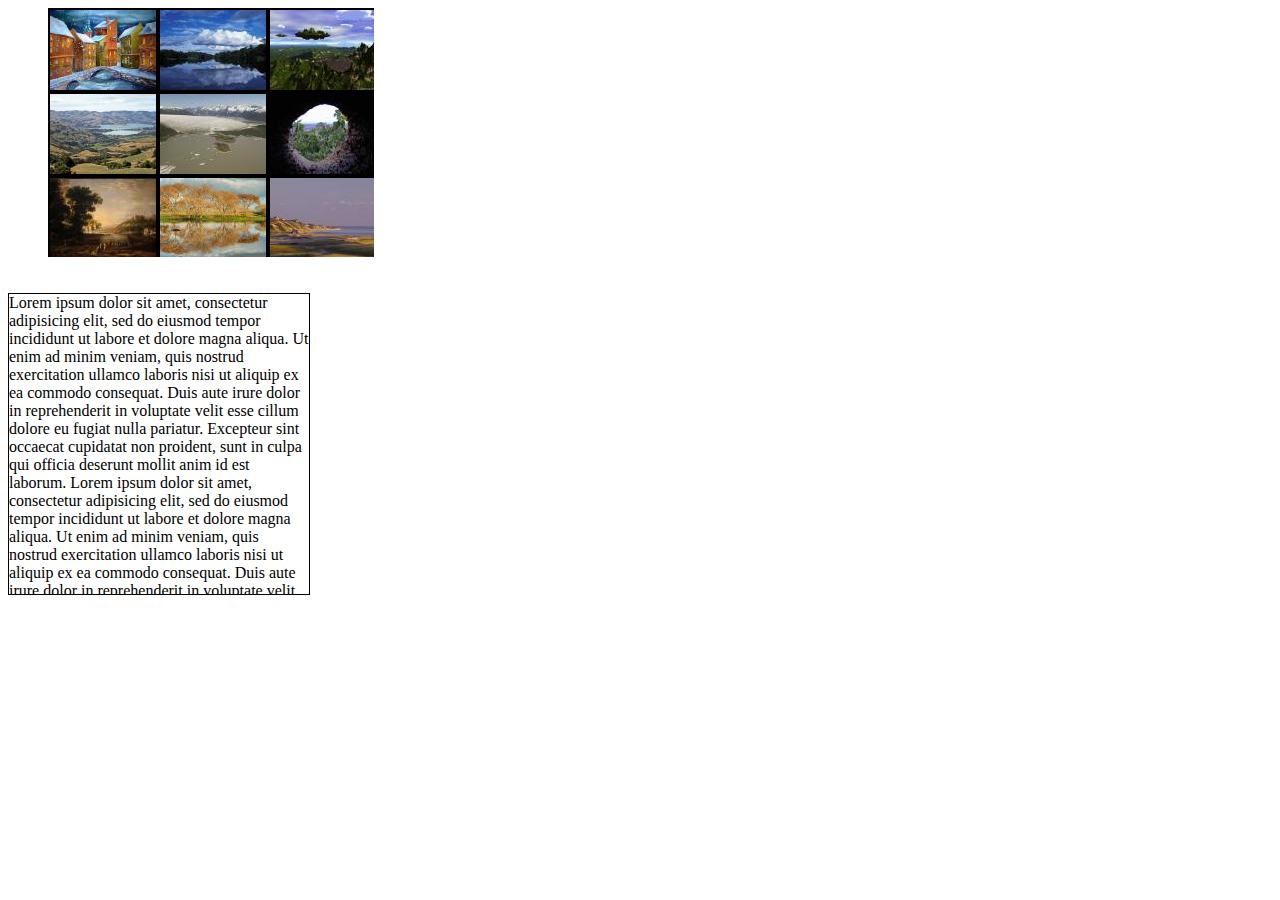
<file: examples/autoscroll.html>
<?php

$images = array();
$path = 'images/';

$dir = opendir($path);

while ($arq = readdir($dir)) {
	if ($arq == '.' || $arq == '..') continue;
	$images[] = $path . $arq;
}

?>
<html>
	<head>
		<title>Scroll test</title>
		<style type="text/css">
		
		#container {
			background-color: #000;
			white-space: nowrap;
			overflow: hidden;
			height: 249px;
			width: 326px;
			margin-left: 40px;
		}
		
		#container img {
			border: 2px solid #000;
		}
		
		#container img.hover {
			border-color: #f00;
		}
		
		#mytext {
			width: 300px;
			height: 300px;
			border: 1px solid #000;
			overflow: hidden;
		}
		
		#mytext div {
			width: 300px;
		}
		
		</style>
		<script type="text/javascript" src="jquery-1.2.6.min.js"></script>
		<script type="text/javascript" src="../autoscroll.min.js"></script>
		<script type="text/javascript">
		
		$(document).ready(function() {
			$('#mytext').autoscroll(AUTOSCROLL_Y);
			
			$('#container').autoscroll();
			$('#container img').hover(
				function() {$(this).addClass('hover');},
				function() {$(this).removeClass('hover');}
			);
		});
		
		</script>
	</head>
	<body>
		<div id="container">
			<div style="width: 660px; white-space: normal;">
				<img src="images/image0.jpg" width="106" height="80" alt="" /><img src="images/image1.jpg" width="106" height="80" alt="" /><img src="images/image2.jpg" width="106" height="80" alt="" /><img src="images/image3.jpg" width="106" height="80" alt="" /><img src="images/image4.jpg" width="106" height="80" alt="" /><img src="images/image5.jpg" width="106" height="80" alt="" /><img src="images/image6.jpg" width="106" height="80" alt="" /><img src="images/image7.jpg" width="106" height="80" alt="" /><img src="images/image8.jpg" width="106" height="80" alt="" /><img src="images/image9.jpg" width="106" height="80" alt="" /><img src="images/image10.jpg" width="106" height="80" alt="" /><img src="images/image11.jpg" width="106" height="80" alt="" /><img src="images/image12.jpg" width="106" height="80" alt="" /><img src="images/image13.jpg" width="106" height="80" alt="" /><img src="images/image14.jpg" width="106" height="80" alt="" /><img src="images/image15.jpg" width="106" height="80" alt="" /><img src="images/image16.jpg" width="106" height="80" alt="" /><img src="images/image17.jpg" width="106" height="80" alt="" /><img src="images/image18.jpg" width="106" height="80" alt="" /><img src="images/image19.jpg" width="106" height="80" alt="" /><img src="images/image20.jpg" width="106" height="80" alt="" /><img src="images/image21.jpg" width="106" height="80" alt="" /><img src="images/image22.jpg" width="106" height="80" alt="" /><img src="images/image23.jpg" width="106" height="80" alt="" /><img src="images/image24.jpg" width="106" height="80" alt="" /><img src="images/image25.jpg" width="106" height="80" alt="" /><img src="images/image26.jpg" width="106" height="80" alt="" /><img src="images/image27.jpg" width="106" height="80" alt="" /><img src="images/image28.jpg" width="106" height="80" alt="" /><img src="images/image29.jpg" width="106" height="80" alt="" /><img src="images/image30.jpg" width="106" height="80" alt="" /><img src="images/image31.jpg" width="106" height="80" alt="" /><img src="images/image32.jpg" width="106" height="80" alt="" /><img src="images/image33.jpg" width="106" height="80" alt="" />
			</div>
		</div>
		<br /><br />
		<div id="mytext">
			<div>
				Lorem ipsum dolor sit amet, consectetur adipisicing elit, sed do eiusmod tempor incididunt ut labore et dolore magna aliqua. Ut enim ad minim veniam, quis nostrud exercitation ullamco laboris nisi ut aliquip ex ea commodo consequat. Duis aute irure dolor in reprehenderit in voluptate velit esse cillum dolore eu fugiat nulla pariatur. Excepteur sint occaecat cupidatat non proident, sunt in culpa qui officia deserunt mollit anim id est laborum.
				Lorem ipsum dolor sit amet, consectetur adipisicing elit, sed do eiusmod tempor incididunt ut labore et dolore magna aliqua. Ut enim ad minim veniam, quis nostrud exercitation ullamco laboris nisi ut aliquip ex ea commodo consequat. Duis aute irure dolor in reprehenderit in voluptate velit esse cillum dolore eu fugiat nulla pariatur. Excepteur sint occaecat cupidatat non proident, sunt in culpa qui officia deserunt mollit anim id est laborum.
				Lorem ipsum dolor sit amet, consectetur adipisicing elit, sed do eiusmod tempor incididunt ut labore et dolore magna aliqua. Ut enim ad minim veniam, quis nostrud exercitation ullamco laboris nisi ut aliquip ex ea commodo consequat. Duis aute irure dolor in reprehenderit in voluptate velit esse cillum dolore eu fugiat nulla pariatur. Excepteur sint occaecat cupidatat non proident, sunt in culpa qui officia deserunt mollit anim id est laborum.
				Lorem ipsum dolor sit amet, consectetur adipisicing elit, sed do eiusmod tempor incididunt ut labore et dolore magna aliqua. Ut enim ad minim veniam, quis nostrud exercitation ullamco laboris nisi ut aliquip ex ea commodo consequat. Duis aute irure dolor in reprehenderit in voluptate velit esse cillum dolore eu fugiat nulla pariatur. Excepteur sint occaecat cupidatat non proident, sunt in culpa qui officia deserunt mollit anim id est laborum.
			</div>
		</div>
	</body>
</html>
</file>
